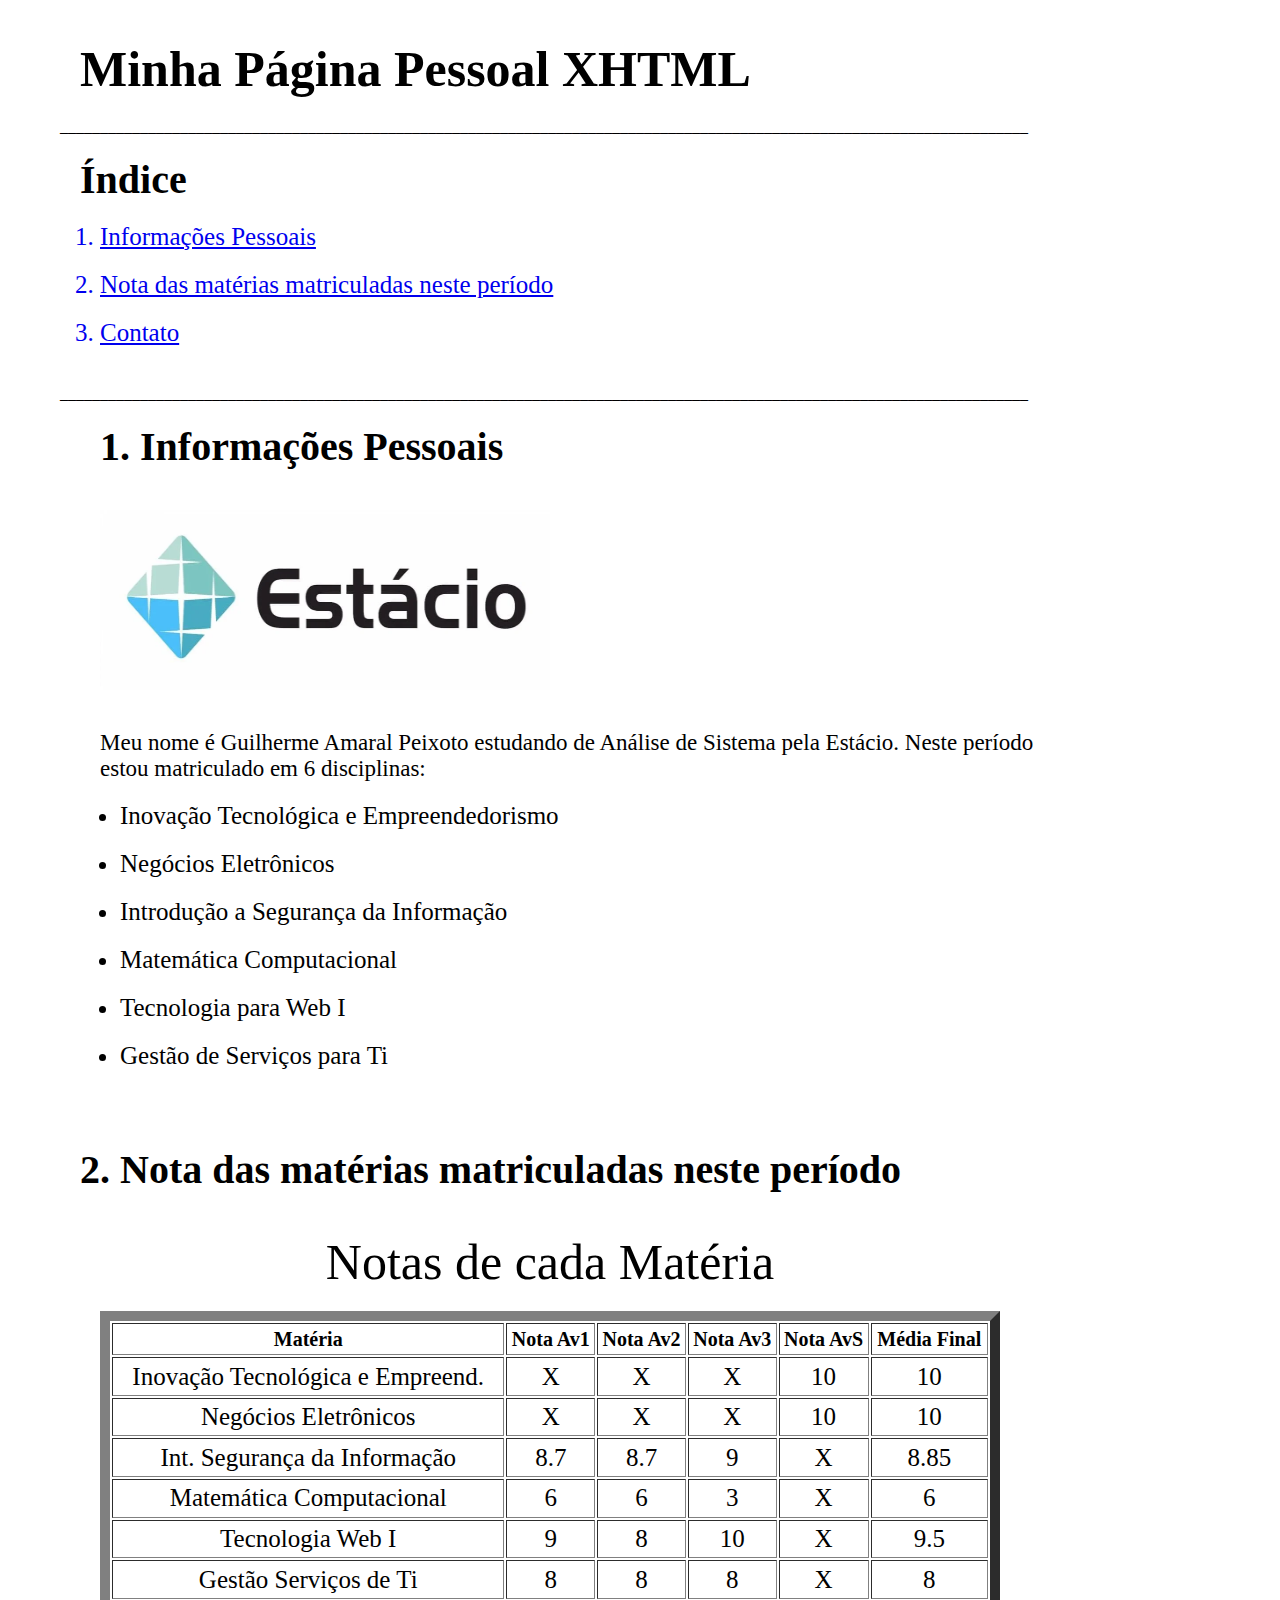
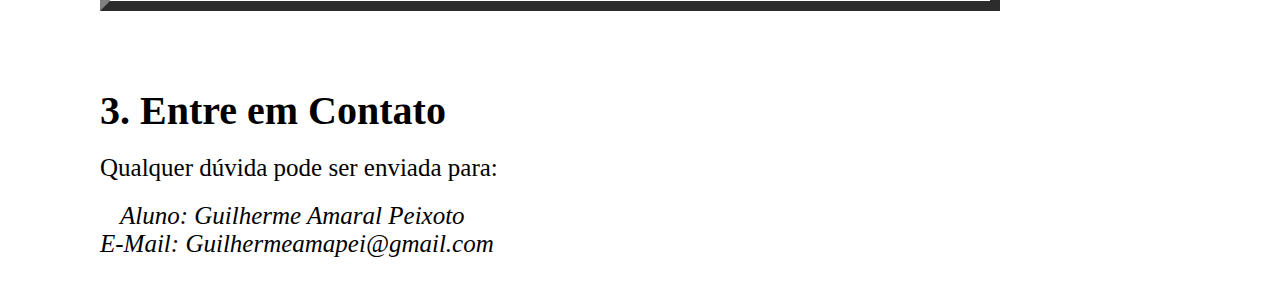
<file: TrabTECWEB/index.html>
<div class="html"><!DOCTYPE html>
<html lang="en">
<head>
    <meta charset="UTF-8">
    <meta name="viewport" content="width=device-width, initial-scale=1.0">
    <link href="baseCSS.css" rel="stylesheet">
    <title>Minha Página Pessoal em XHTML</title>
</head>
<body>
    <h1 style="font-size: 50px;">Minha Página Pessoal XHTML</h1>
    <tr>_________________________________________________________________________________________________________________________</tr>
    
   <h2 style="font-size: 40px;">Índice</h2>
    <ol type = circle style="font-size: 25px;">
       <a href="#campo1"><li>Informações Pessoais</li> </a>
       <a href="#campo2"><li>Nota das matérias matriculadas neste período</li> </a>
       <a href="#campo3"><li>Contato</li> </a>
      
 </ol><br>


    <tr>_________________________________________________________________________________________________________________________</tr>

    <div id="campo1">
    <h2 style="font-size: 40px;">1. Informações Pessoais</h2>
    <img src="estacio.webp" img width="450" height="180">
    <p style="font-size: 23;">Meu nome é Guilherme Amaral Peixoto estudando de Análise de Sistema pela Estácio. Neste período <br>estou matriculado em 6 disciplinas:</p>
    
    <ul type="disc" style="font-size: 25px;">
    <li> Inovação Tecnológica e Empreendedorismo</li>
    <li> Negócios Eletrônicos</li>
    <li> Introdução a Segurança da Informação</li>
    <li> Matemática Computacional</li>
    <li> Tecnologia para Web I</li>
    <li> Gestão de Serviços para Ti</li>
</ul>
<br>
<br>
</div>
<h2 style="font-size: 40px;">2. Nota das matérias matriculadas neste período</h2>
<div id="campo2">
    <table border=10>
    <caption style="font-size: 50px;">Notas de cada Matéria</caption>
    <tr style="font-size: 20px;">
      <th>Matéria</th>
      <th>Nota Av1</th>
      <th>Nota Av2</th>
      <th>Nota Av3</th>
      <th>Nota AvS</th>
      <th>Média Final</th>

    </tr>
    <tr align="center" style="font-size: 25px;">
     <td>Inovação Tecnológica e Empreend.</td>
     <td>X</td>
     <td>X</td>
     <td>X</td>
     <td>10</td>
     <td>10</td>
    </tr>
    <tr align="center" style="font-size: 25px;">
     <td>Negócios Eletrônicos</td>
     <td>X</td>
     <td>X</td>
     <td>X</td>
     <td>10</td>
     <td>10</td>
    </tr>
    <tr align="center" style="font-size: 25px;">
    <td>Int. Segurança da Informação</td>
    <td>8.7</td>
    <td>8.7</td>
    <td>9</td>
    <td>X</td>
    <td>8.85</td>
    </tr>
    <tr align="center" style="font-size: 25px;">
    <td>Matemática Computacional</td>
    <td>6</td>
    <td>6</td>
    <td>3</td>
    <td>X</td>
    <td>6</td>
    </tr>
    <tr align="center" style="font-size: 25px;">
    <td>Tecnologia Web I</td>
    <td>9</td>
    <td>8</td>
    <td>10</td>
    <td>X</td>
    <td>9.5</td>
    </tr>
    <tr align="center" style="font-size: 25px;">
    <td>Gestão Serviços de Ti</td>
    <td>8</td>
    <td>8</td>
    <td>8</td>
    <td>X</td>
    <td>8</td>
    </tr>
    </table>

</div><br><br>

<div id="campo3">
    <h2 style="font-size: 40px;">3. Entre em Contato</h2>
    <p style="font-size: 25px;">Qualquer dúvida pode ser enviada para:</p>
    <p style="font-size: 25px;"><i>Aluno: Guilherme Amaral Peixoto <br> E-Mail: Guilhermeamapei@gmail.com
    </i></p>
</div>



</body>
</html>
</file>
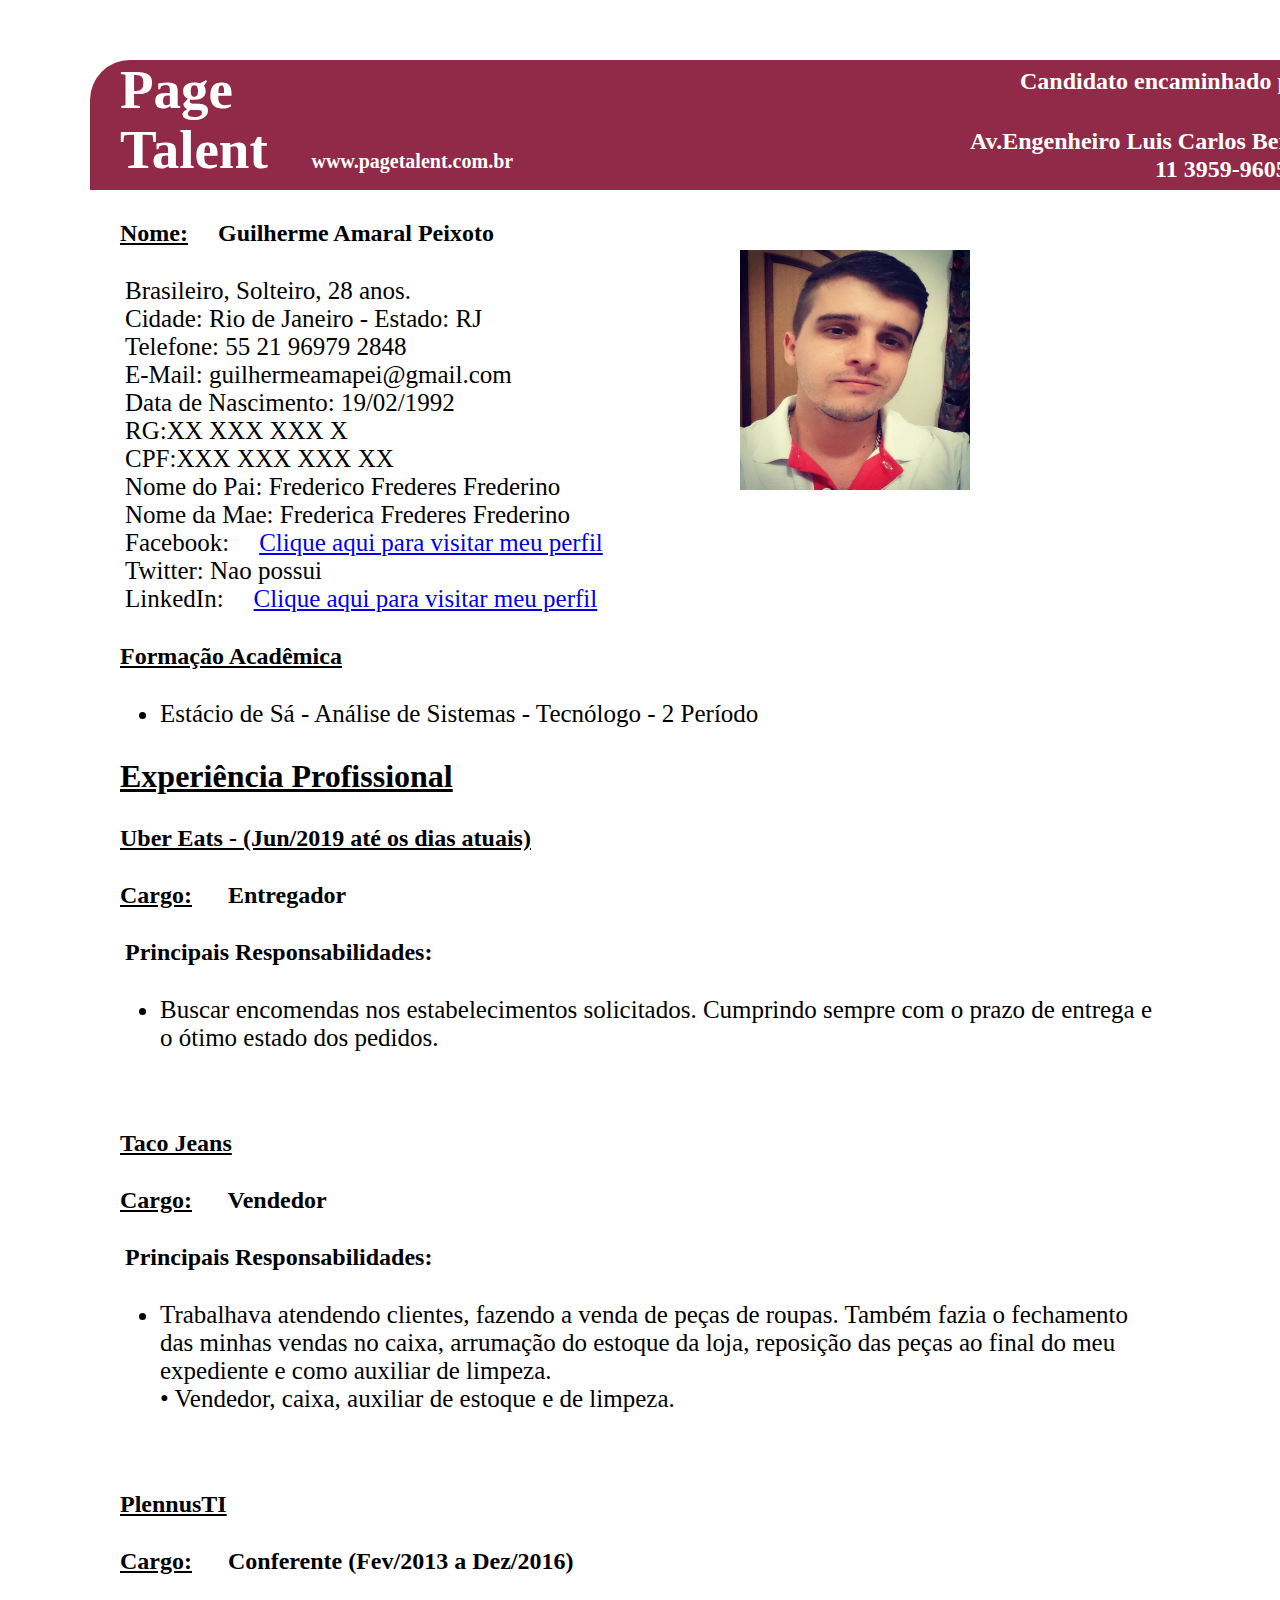
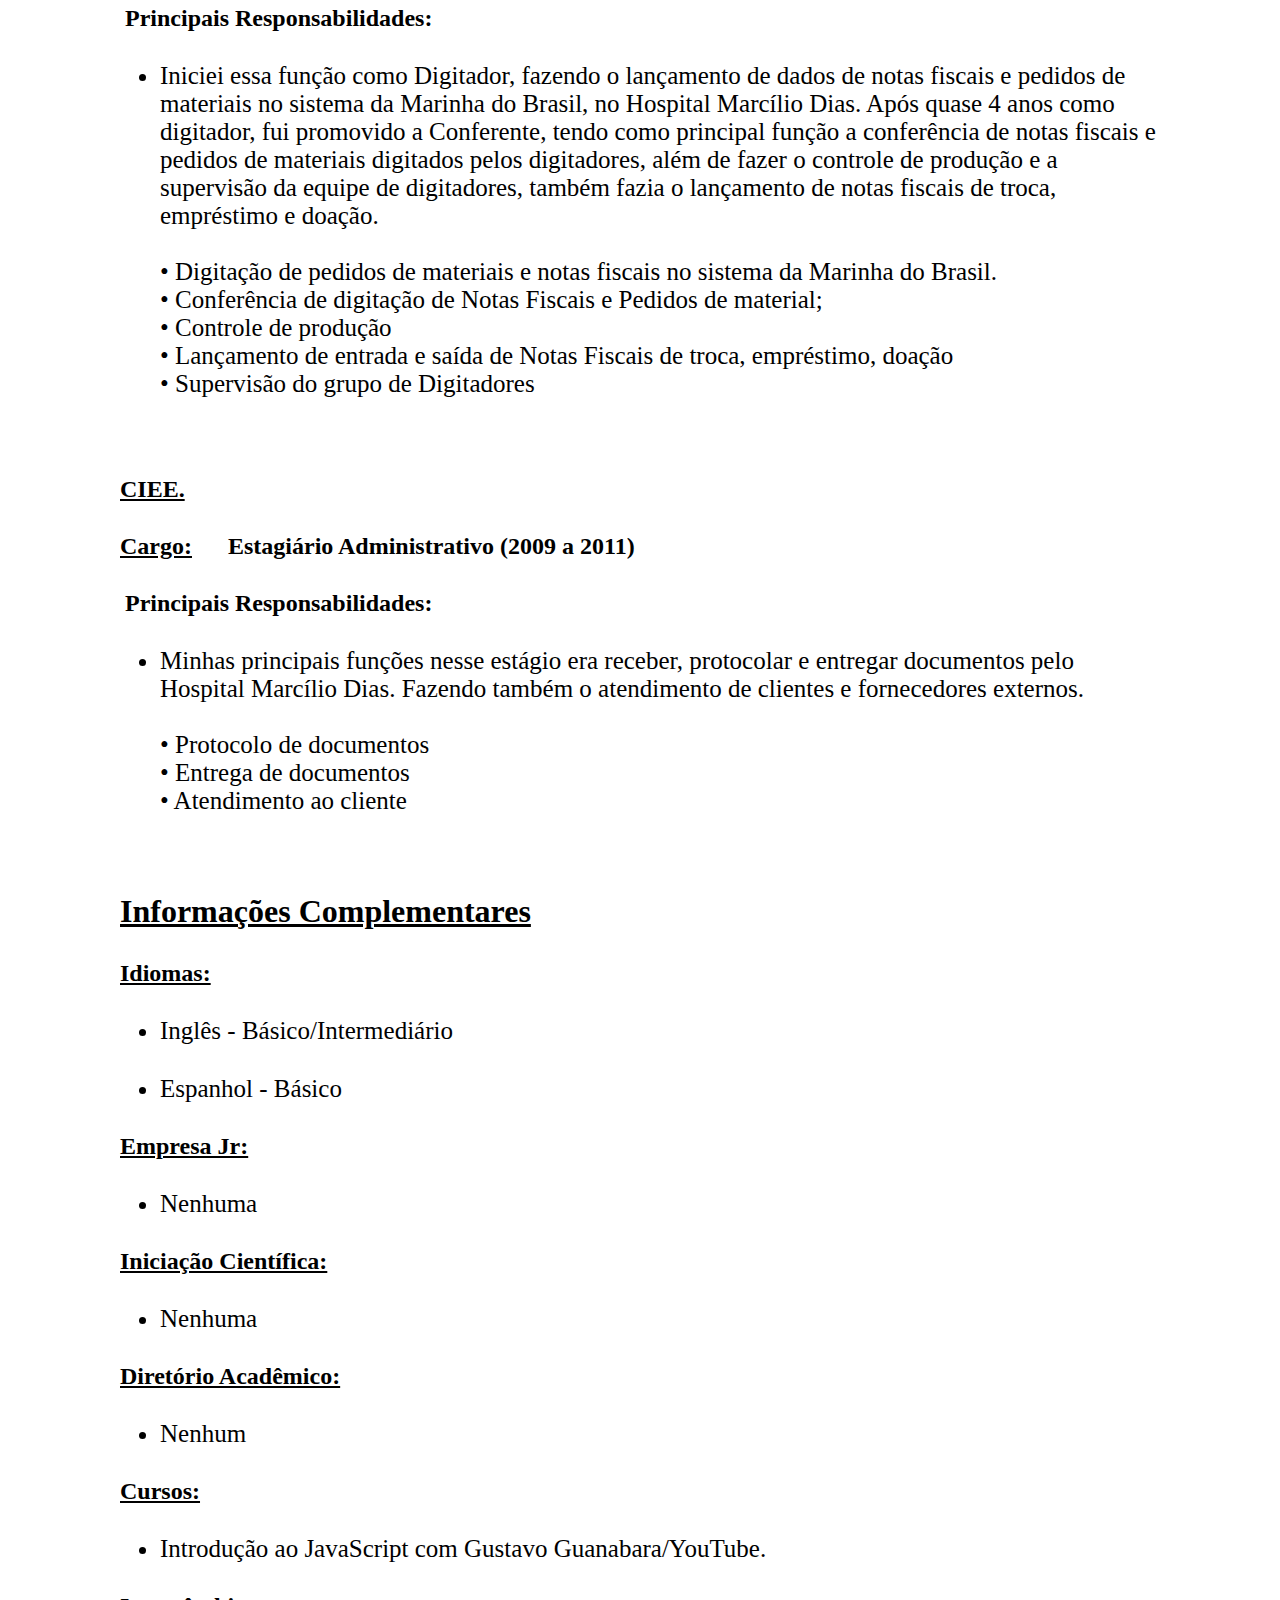
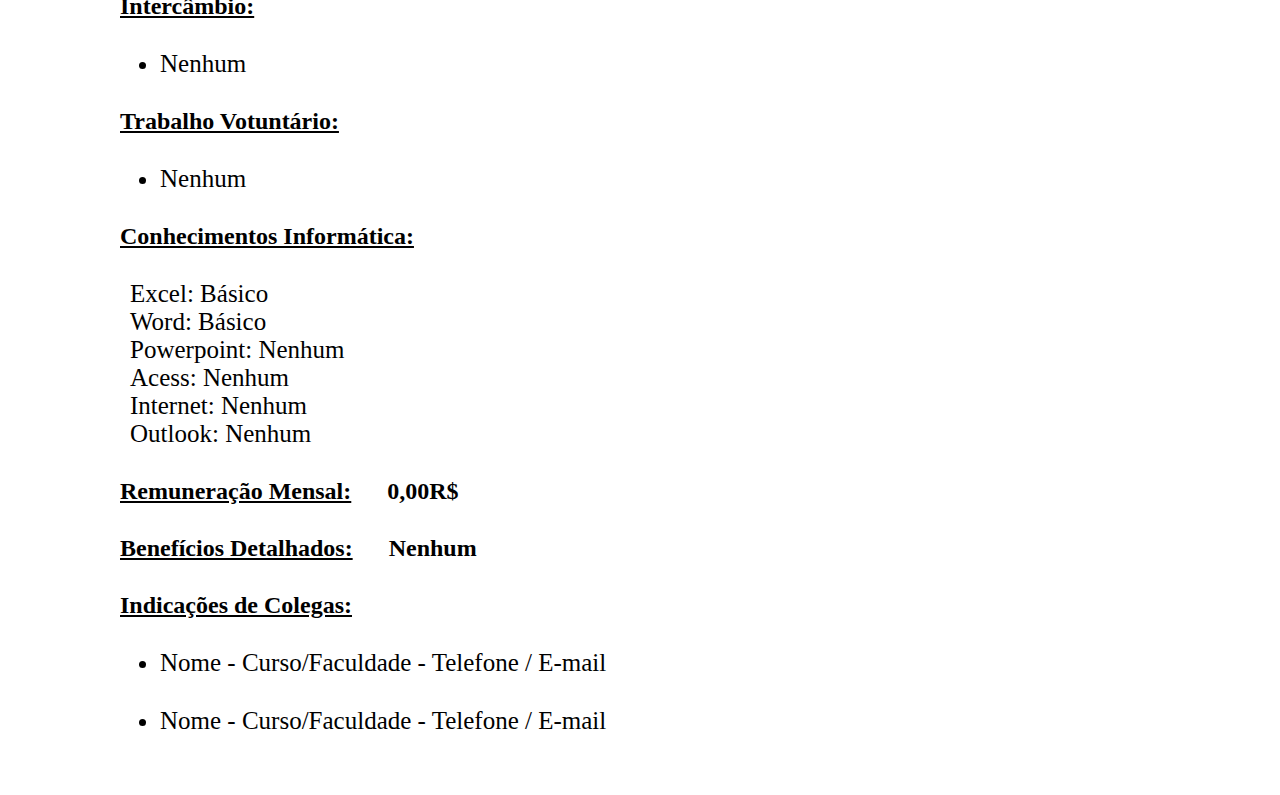
<file: TrabTECWEB2/Index.html>
<!DOCTYPE html>
<html lang="en">
<head>
    <meta charset="UTF-8">
    <meta name="viewport" content="width=device-width, initial-scale=1.0">
    <link href="baseCSS.css" rel="stylesheet">
    <title>Meu curriculo</title>
</head>

<header style="background-color: rgb(145, 41, 72); width: 1550px; height: 130px;">
    <h1 style="color: white; font-size: 55px; margin: 30px;">Page <br> Talent  <span>www.pagetalent.com.br</span>
    </h1>
    <div id="cab">
        <h2 style="color: rgb(255, 255, 255); margin-left: 900px; margin-top: -170px;">Candidato encaminhado pela Page Talent <br>
    </h2>

    <h2 style="color: rgb(255, 255, 255); margin-left: 850px; margin-top: -30px;"> Av.Engenheiro Luis Carlos Berrini, 716, 1 andar
    </h2>
        <h2 style="color: rgb(255, 255, 255); margin-left: 1035px; margin-top: -62px;"> 11 3959-9605
    </h2>
    </div>
  
</header>
<body>
    <img src="Guilherme.jpg" alt="Gui Foto" width="230" height="240" style="float: right;">
<h2><u>Nome:</u>Guilherme Amaral Peixoto</h2>
        <p style="font-size: 25px; margin-left: 65px;">
        Brasileiro, Solteiro, 28 anos.<br>
         Cidade: Rio de Janeiro - Estado: RJ <br>
         Telefone: 55 21 96979 2848<br>
         E-Mail: guilhermeamapei@gmail.com<br>
         Data de Nascimento: 19/02/1992<br>
         RG:XX XXX XXX X<br>
         CPF:XXX XXX XXX XX<br>
         Nome do Pai: Frederico Frederes Frederino<br>
         Nome da Mae: Frederica Frederes Frederino<br>
         Facebook:<a href="https://www.facebook.com/GuilhermeAmaralPeixoto?ref=bookmarks">Clique aqui para visitar meu perfil</a><br>
         Twitter: Nao possui<br>
         LinkedIn:<a href="https://www.linkedin.com/in/guilherme-amaral-7298ba193/">Clique aqui para visitar meu perfil</a><br>
        </p>
    <h2><u>Formação Acadêmica</u></h2>
        <ul type="disc" style="font-size: 25px;">
        <li> Estácio de Sá - Análise de Sistemas - Tecnólogo - 2 Período</li>
        </ul>
    <h1><u>Experiência Profissional</u></h1>

        <h2><u>Uber Eats - (Jun/2019 até os dias atuais)</u></h2>
            <h2><u>Cargo:</u> Entregador</h2>
            <h2 style="margin-left: 65px;">Principais Responsabilidades:</h2>
            <ul type="disc" style="font-size: 25px;">
            <li>Buscar encomendas nos estabelecimentos solicitados. Cumprindo sempre com o prazo de entrega e o ótimo estado dos pedidos. </li>
        </ul><br>

        <h2><u>Taco Jeans</u></h2>
        <h2><u>Cargo:</u> Vendedor</h2>
        <h2 style="margin-left: 65px;">Principais Responsabilidades:</h2>
        <ul type="disc" style="font-size: 25px;">
        <li> Trabalhava atendendo clientes, fazendo a venda de peças de roupas. Também fazia o fechamento das minhas vendas no caixa, arrumação do estoque da loja, reposição das peças ao final do meu expediente e como auxiliar de limpeza.
         <br>   • Vendedor, caixa, auxiliar de estoque e de limpeza.
            </li>
        </ul><br>

        <h2><u>PlennusTI</u></h2>
        <h2><u>Cargo:</u> Conferente (Fev/2013 a Dez/2016)</h2>
        <h2 style="margin-left: 65px;">Principais Responsabilidades:</h2>
        <ul type="disc" style="font-size: 25px;">
        <li> Iniciei essa função como Digitador, fazendo o lançamento de dados de notas fiscais e pedidos de materiais no sistema da Marinha do Brasil, no Hospital Marcílio Dias. Após quase 4 anos como digitador, fui promovido a Conferente, tendo como principal função a conferência de notas fiscais e pedidos de materiais digitados pelos digitadores, além de fazer o controle de produção e a supervisão da equipe de digitadores, também fazia o lançamento de notas fiscais de troca, empréstimo e doação.
<br>
<br>        •    Digitação de pedidos de materiais e notas fiscais no sistema da Marinha do Brasil.
<br>        •	Conferência de digitação de Notas Fiscais e Pedidos de material;
<br>        •	Controle de produção
<br>        •	Lançamento de entrada e saída de Notas Fiscais de troca, empréstimo, doação
<br>        •    Supervisão do grupo de Digitadores
      </li>
        </ul><br>

        <h2><u>CIEE.</u></h2>
        <h2><u>Cargo:</u> Estagiário Administrativo (2009 a 2011)</h2>
        <h2 style="margin-left: 65px;">Principais Responsabilidades:</h2>
        <ul type="disc" style="font-size: 25px;">
        <li>Minhas principais funções nesse estágio era receber, protocolar e entregar documentos pelo Hospital Marcílio Dias. Fazendo também o atendimento de clientes e fornecedores externos.
<br>
<br>         •	Protocolo de documentos
<br>         •	Entrega de documentos
<br>         •	Atendimento ao cliente
            </li>
        </ul><br>
        
    <h1><u>Informações Complementares</u></h1>
        <h2><u>Idiomas:</u></h2>
            <ul type="disc" style="font-size: 25px;">
            <li>Inglês - Básico/Intermediário </li>
            <li>Espanhol - Básico</li></ul>
        <h2><u>Empresa Jr:</u></h2>
            <ul type="disc" style="font-size: 25px;">
            <li>Nenhuma</li></ul>
        <h2><u>Iniciação Científica:</u></h2>
            <ul type="disc" style="font-size: 25px;">
            <li>Nenhuma</li></ul>
        <h2><u>Diretório Acadêmico:</u></h2>
            <ul type="disc" style="font-size: 25px;">
            <li>Nenhum</li></ul>
        <h2><u>Cursos:</u></h2>
            <ul type="disc" style="font-size: 25px;">
            <li>Introdução ao JavaScript com Gustavo Guanabara/YouTube.</li></ul>
        <h2><u>Intercâmbio:</u></h2>
            <ul type="disc" style="font-size: 25px;">
            <li>Nenhum</li></ul>
        <h2><u>Trabalho Votuntário:</u></h2>
            <ul type="disc" style="font-size: 25px;">
            <li>Nenhum</li></ul>

        <h2><u>Conhecimentos Informática:</u></h2>
        <ol type="disc" style="font-size: 25px;">
        Excel: Básico<br>
        Word: Básico<br>
        Powerpoint: Nenhum<br>
        Acess: Nenhum<br>
        Internet: Nenhum<br>
        Outlook: Nenhum<br>
        </ol>

        <h2><u>Remuneração Mensal:</u> 0,00R$</h2>
        <h2><u>Benefícios Detalhados:</u> Nenhum</h2>
        <h2><u>Indicações de Colegas:</u> </h2>
        <ul type="disc" style="font-size: 25px;">
            <li>Nome - Curso/Faculdade - Telefone / E-mail</li>
            <li>Nome - Curso/Faculdade - Telefone / E-mail</li>
        </ul>


       


</body>
</html>
</file>
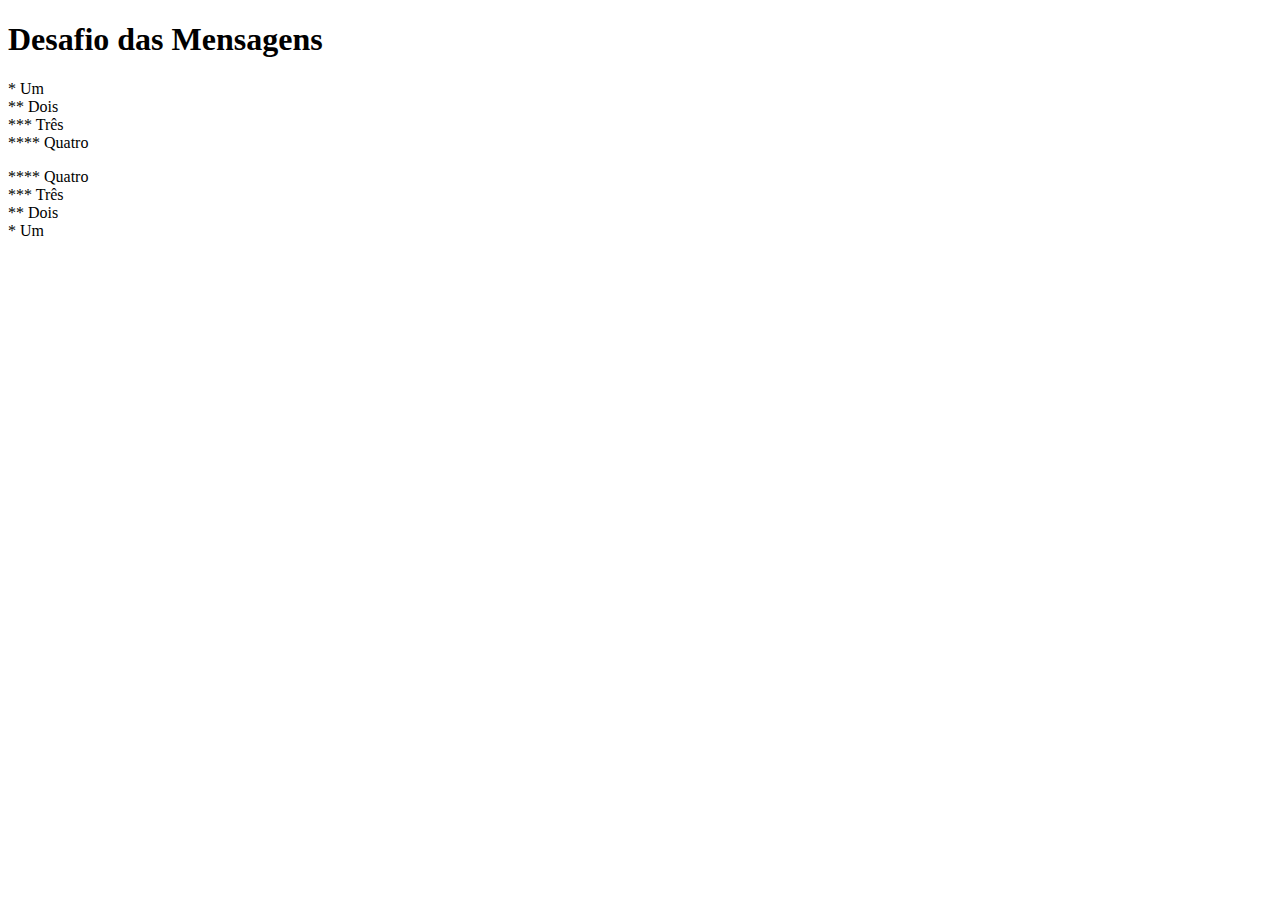
<file: Desafios/D001_ParagrafoQuebraLinha/index.html>
<!DOCTYPE html>
<html lang="en">
<head>
    <meta charset="UTF-8">
    <meta http-equiv="X-UA-Compatible" content="IE=edge">
    <meta name="viewport" content="width=device-width, initial-scale=1.0">
    <title>Mensagens</title>
</head>
<body>
    
    <h1>Desafio das Mensagens</h1>
    <p>
    * Um <br>
    ** Dois <br>
    *** Três <br>
    **** Quatro
</p>
 
    <p>**** Quatro <br>
        *** Três <br>
        ** Dois <br>
        * Um
    </p>

</body>
</html>
</file>
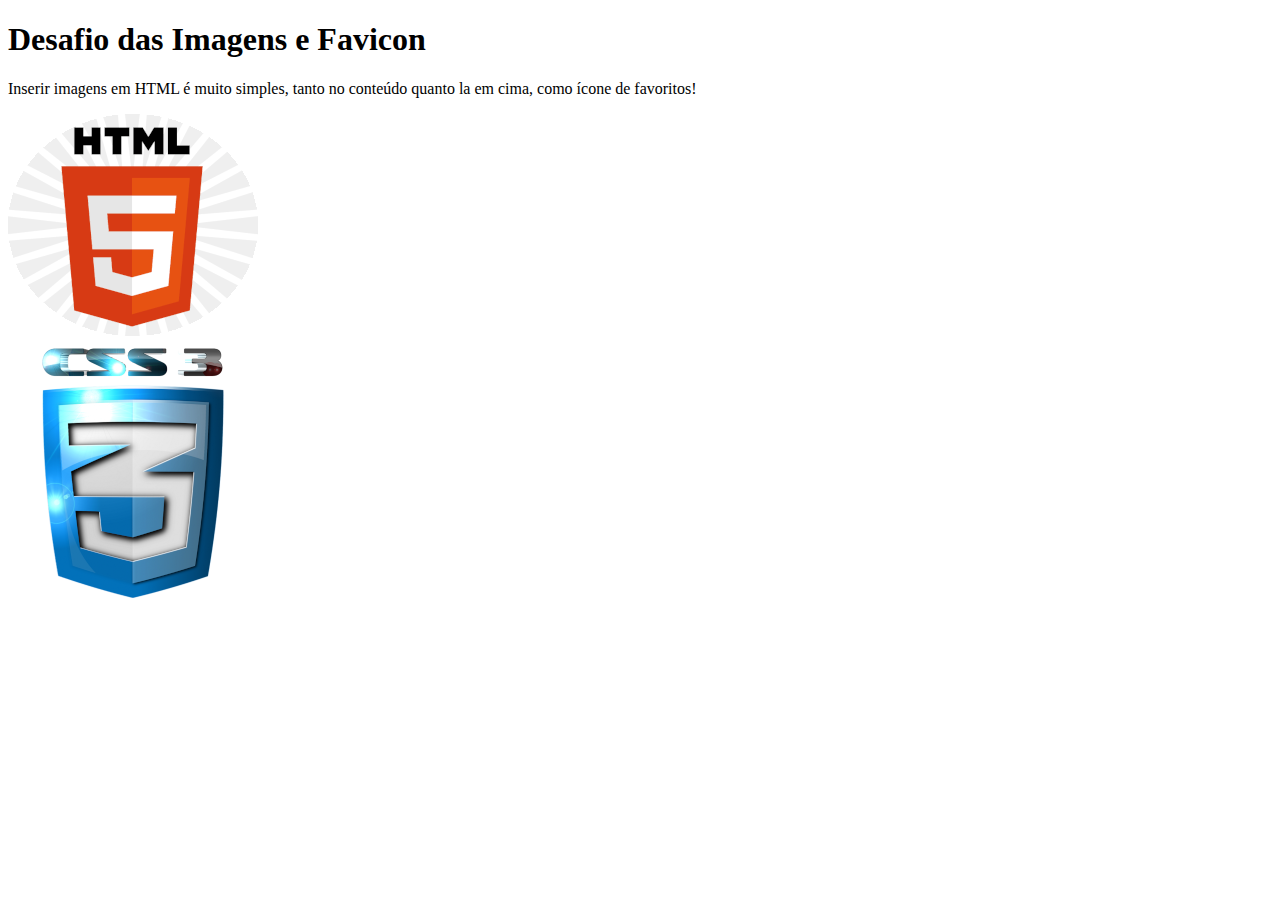
<file: Desafios/D002_ImagensFavicons/index.html>
<!DOCTYPE html>
<html lang="PT-BR">
<head>
    <meta charset="UTF-8">
    <meta http-equiv="X-UA-Compatible" content="IE=edge">
    <meta name="viewport" content="width=device-width, initial-scale=1.0">
    <link rel="shortcut icon" href="favicon.ico" type="image/x-icon">
    <title>ImagensComFavicon</title>
    <h1>Desafio das Imagens e Favicon</h1>
    <p>Inserir imagens em HTML é muito simples, tanto no conteúdo quanto la em cima, como ícone de favoritos!</p>
    <img src="logohtml-250.png" alt="Logo HTML5">
    <br>
    <img src="imagens/logocss-250.png" alt="Logo CSS3">
</head>
<body>
    
</body>
</html>
</file>
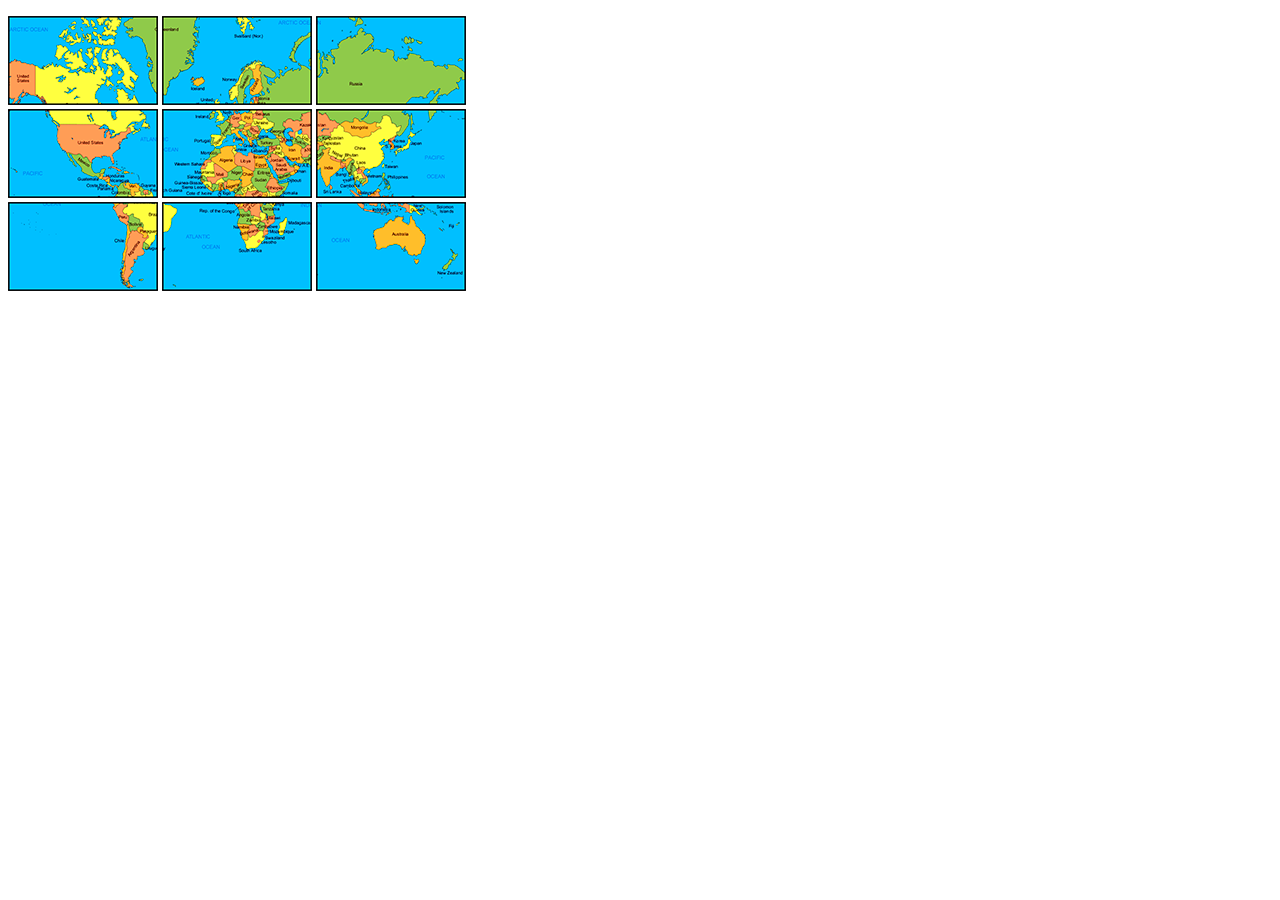
<file: Desafios/D003_MapaMundiFragmentado/index.html>
<!DOCTYPE html>
<html lang="pt-br">
<head>
    <meta charset="UTF-8">
    <meta http-equiv="X-UA-Compatible" content="IE=edge">
    <meta name="viewport" content="width=device-width, initial-scale=1.0">
    <title>Mapa Mundi</title>
</head>
<body>
    <p> <img src="1.png" alt="mapa 1"> <img src="2.png" alt="mapa 2"> <img src="3.png" alt="mapa 3"> <br>
    <img src="4.png" alt="mapa 4"> <img src="5.png" alt="mapa 5"> <img src="6.png" alt="mapa 6"> <br>
    <img src="7.png" alt="mapa 7"> <img src="8.png" alt="mapa 8"> <img src="9.png" alt="mapa 9"></p>
</body>
</html>
</file>
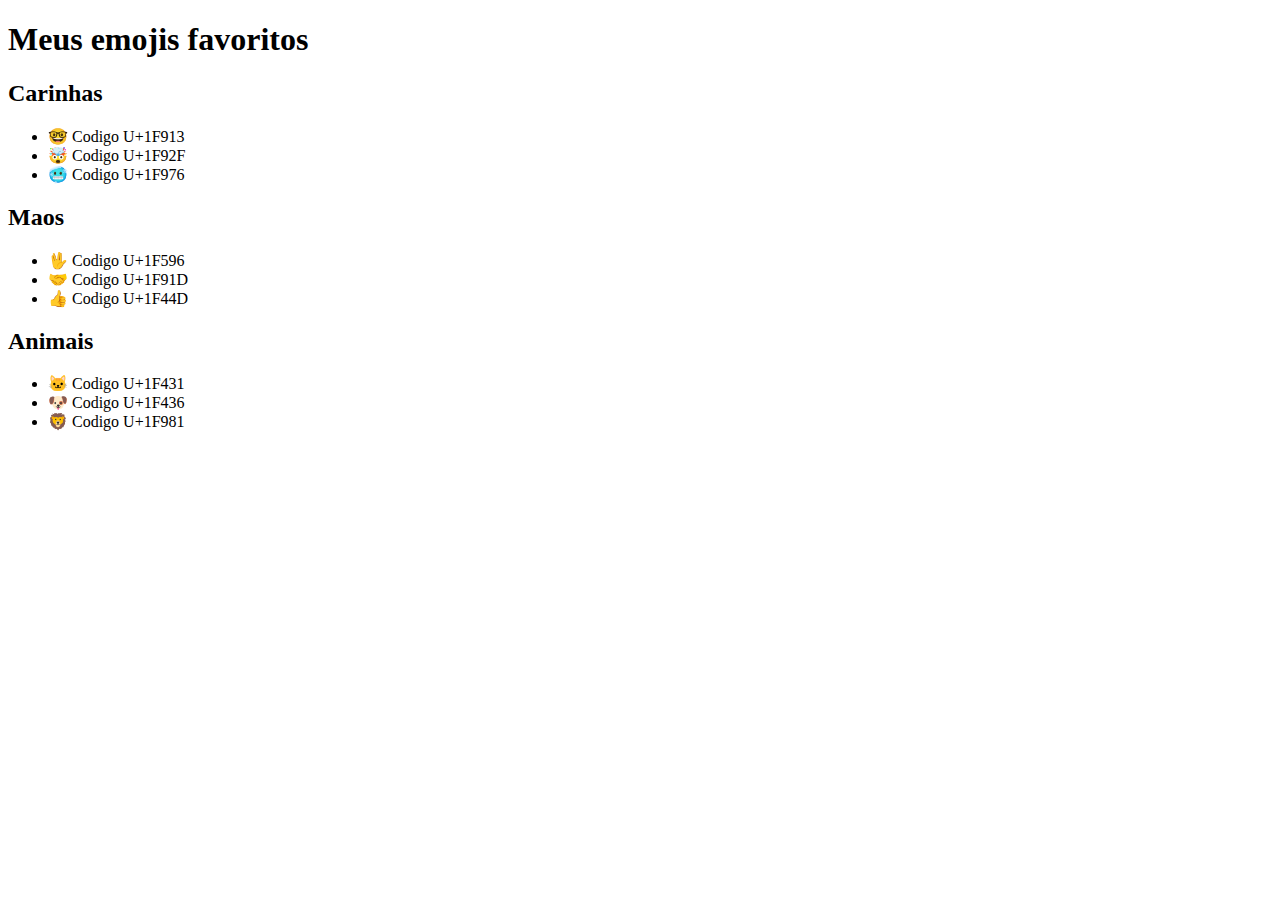
<file: Desafios/D004_ListasEmoji/index.html>
<!DOCTYPE html>
<html lang="pt-br">
<head>
    <meta charset="UTF-8">
    <meta http-equiv="X-UA-Compatible" content="IE=edge">
    <meta name="viewport" content="width=device-width, initial-scale=1.0">
    <title>Listas de Emojis Favoritos</title>
</head>
<body>
    <h1>Meus emojis favoritos</h1>

    <h2>Carinhas</h2>
    <ul>
        <li>&#x1F913 Codigo U+1F913</li>
        <li>&#x1F92F Codigo U+1F92F</li>
        <li>&#x1F976 Codigo U+1F976</li>
    </ul>
    
    <h2>Maos</h2>
    <ul>
        <li>&#x1F596 Codigo U+1F596</li>
        <li>&#x1F91D Codigo U+1F91D</li>
        <li>&#x1F44D Codigo U+1F44D</li>
    </ul>

    <h2>Animais</h2>
    <ul>
        <li>&#x1F431 Codigo U+1F431</li>
        <li>&#x1F436 Codigo U+1F436</li>
        <li>&#x1F981 Codigo U+1F981</li>
    </ul>
</body>
</html>
</file>
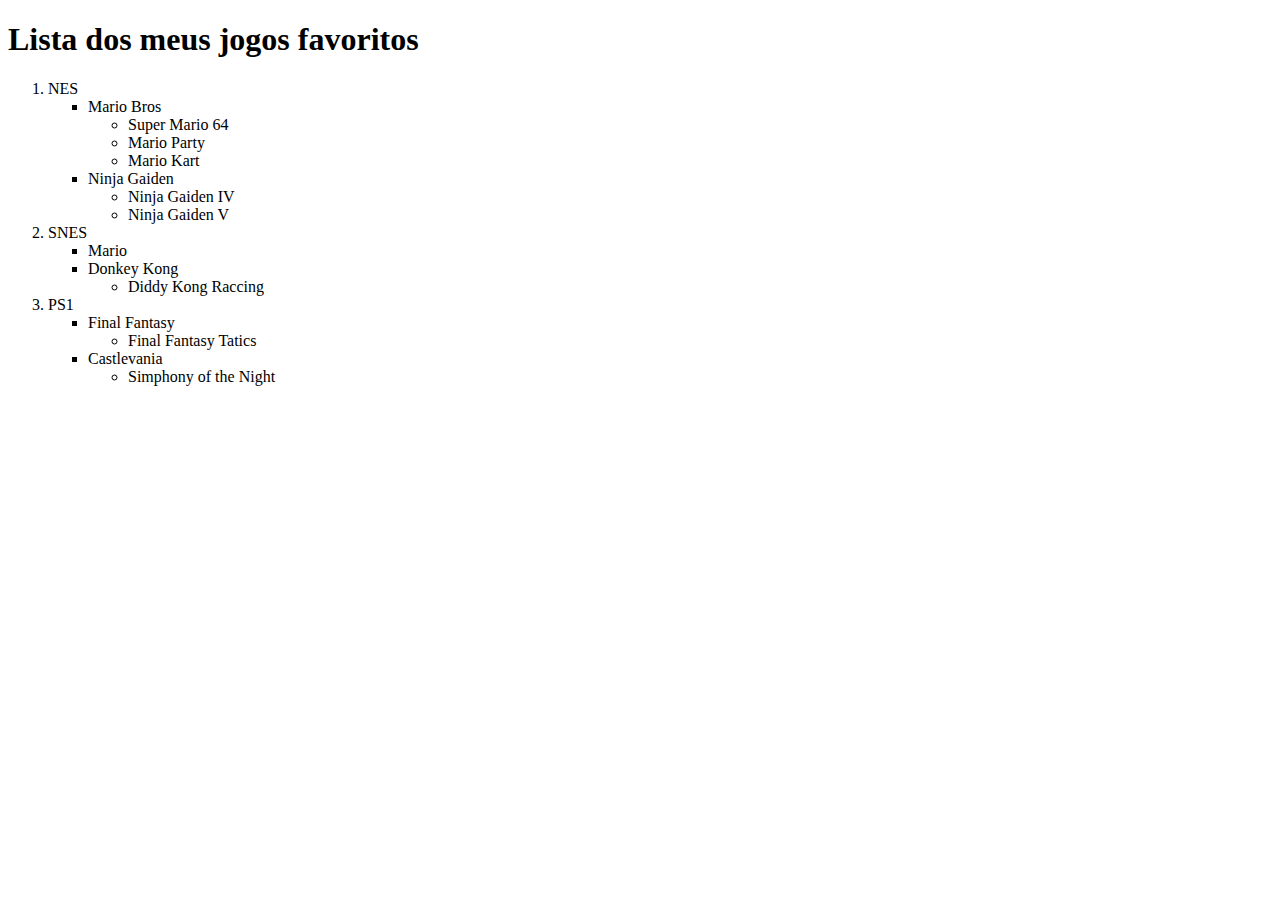
<file: Desafios/D004b_ListaGamesFavoritos/index.html>
<!DOCTYPE html>
<html lang="pt-br">
<head>
    <meta charset="UTF-8">
    <meta http-equiv="X-UA-Compatible" content="IE=edge">
    <meta name="viewport" content="width=device-width, initial-scale=1.0">
    <title>Lista de jogos favoritos</title>
</head>
<body>
    <h1>Lista dos meus jogos favoritos</h1>
    
    <ol>
        <li>NES</li>
        <ul type="square">
            <li>Mario Bros</li>
            <ul type="circle">
                <li>Super Mario 64</li>
                <li>Mario Party</li>
                <li>Mario Kart</li>
            </ul>
            <li>Ninja Gaiden</li>
            <ul type ="circle">
                <li>Ninja Gaiden IV</li>
                <li>Ninja Gaiden V</li>
            </ul>
        </ul>

        <li>SNES</li>
        <ul type="square">
            <li>Mario</li>
            <li>Donkey Kong</li>
            <ul type="circle">
                <li>Diddy Kong Raccing</li>
            </ul>
        </ul>

        <li>PS1</li>
        <ul type="square">
            <li>Final Fantasy</li>
            <ul type="circle">
                <li>Final Fantasy Tatics</li>
            </ul>
            <li>Castlevania</li>
            <ul type="circle">
                <li>Simphony of the Night</li>
            </ul>
        </ul>
    </ol>

</body>
</html>
</file>
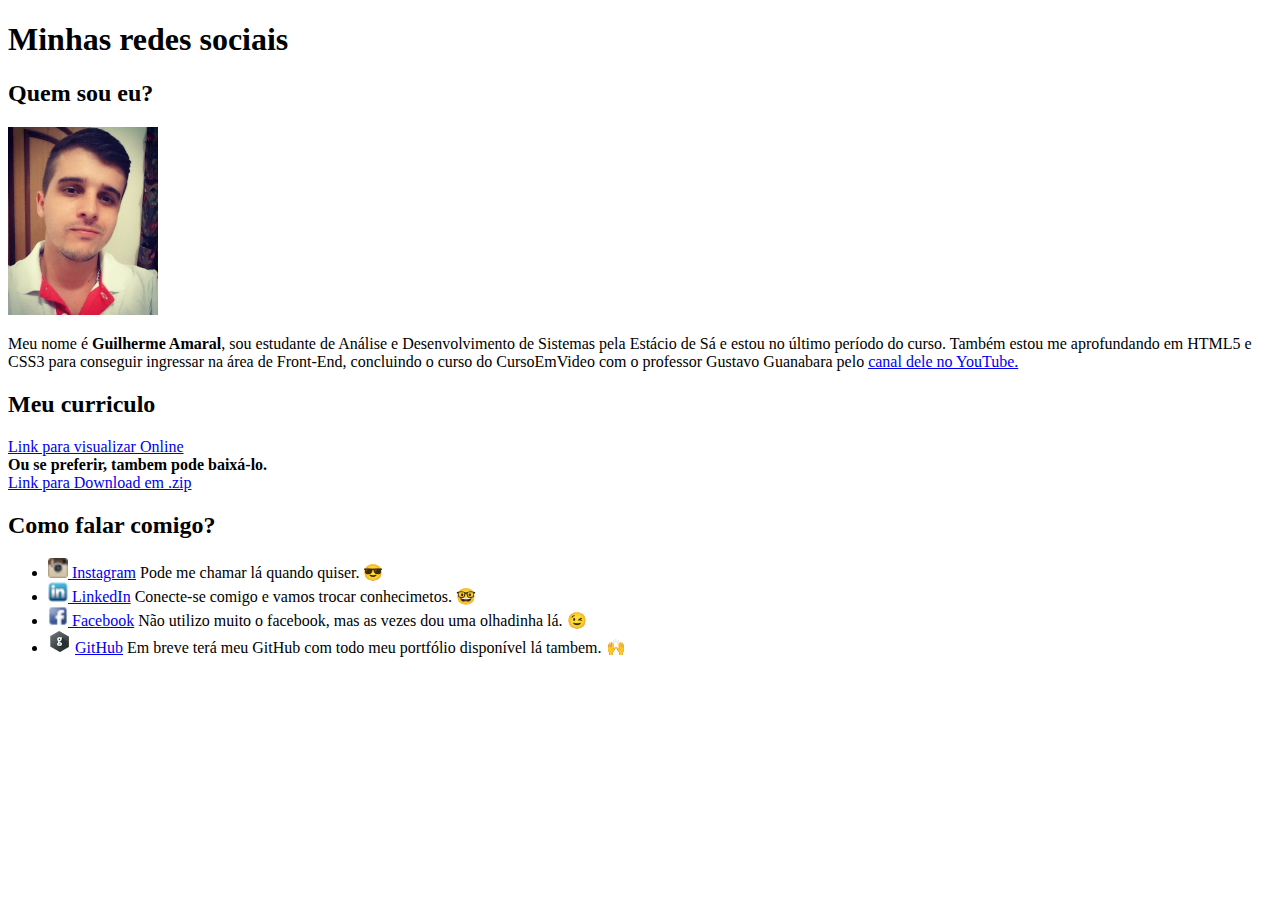
<file: Desafios/D005_PerfilSocial/index.html>
<!DOCTYPE html>
<html lang="pt-br">
<head>
    <meta charset="UTF-8">
    <meta http-equiv="X-UA-Compatible" content="IE=edge">
    <meta name="viewport" content="width=device-width, initial-scale=1.0">
    <title>Social</title>
    <link rel="shortcut icon" href="CadernoIcon.ico" type="image/x-icon">
</head>
<body>
    <h1>Minhas redes sociais</h1>
    <h2>Quem sou eu?</h2>
    <p><img src="Gui.png" alt="Foto perfil"></p>
    <p>Meu nome é <strong>Guilherme Amaral</strong>, sou estudante de Análise e Desenvolvimento de Sistemas pela Estácio de Sá e estou no último período do curso. Também estou me aprofundando em HTML5 e CSS3 para conseguir ingressar na área de Front-End, concluindo o curso do CursoEmVideo com o professor Gustavo Guanabara pelo <a href="https://www.youtube.com/c/CursoemV%C3%ADdeo" target="_blank" rel="external">canal dele no YouTube.</a></p>

    <h2>Meu curriculo</h2>
    <a href="Guilherme_Curriculo_Atualizado.pdf" type="application/pdf">Link para visualizar Online</a> <br>
    <strong>Ou se preferir, tambem pode baixá-lo.</strong> <br>
    <a href="Guilherme_Curriculo_Atualizado.zip" type="application/zip">Link para Download em .zip</a>

    <h2>Como falar comigo?</h2>
    <ul>
        <li><img src="InstagramIcon.ico" alt="Instagram Logo"><a href="https://www.instagram.com/porrafefito/" target="_blank" rel="external">   Instagram</a> Pode me chamar lá quando quiser. &#x1F60E</li>

        <li><img src="LinkedinIcon.ico" alt="Linkedin Logo"><a href="https://www.linkedin.com/in/guilhermeamaralpeixoto/" target="_blank" rel="external">   LinkedIn</a> Conecte-se comigo e vamos trocar conhecimetos. &#x1F913</li>

        <li> <img src="FacebookIcon.ico" alt="Facebook Logo"><a href="https://www.facebook.com/GuilhermeAmaralPeixoto" target="_blank" rel="external">   Facebook</a> Não utilizo muito o facebook, mas as vezes dou uma olhadinha lá. &#x1F609</li>

        <li><img src="github.ico" alt="GitHub Logo"> <a href="https://github.com/" target="_blank" rel="external"> GitHub</a> Em breve terá meu GitHub com todo meu portfólio disponível lá tambem. &#128588</li>
    </ul>
</body>
</html>
</file>
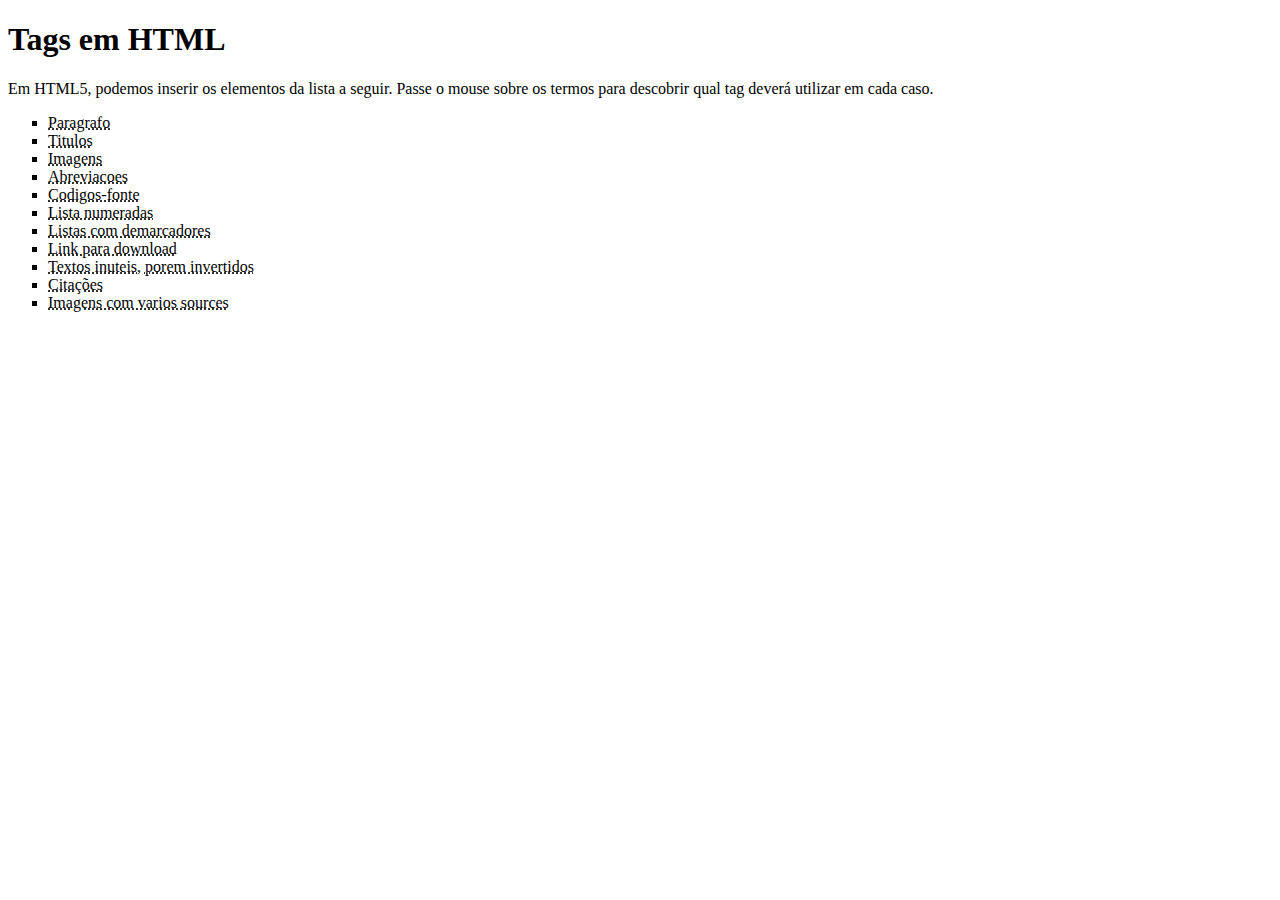
<file: Desafios/D006_DesafioDasTags/index.html>
<!DOCTYPE html>
<html lang="pt-br">
<head>
    <meta charset="UTF-8">
    <meta http-equiv="X-UA-Compatible" content="IE=edge">
    <meta name="viewport" content="width=device-width, initial-scale=1.0">
    <title>Tags HTML</title>
</head>
<body>
    
    <h1>Tags em HTML</h1>
    <p>Em HTML5, podemos inserir os elementos da lista a seguir. Passe o mouse sobre os termos para descobrir qual tag deverá utilizar em cada caso.</p>

    <ul type="square">
        <li><abbr title="Use a tag <p>">Paragrafo</abbr></li>
        <li><abbr title="Use a tag <h1> até <h6>">Titulos</abbr></li>
        <li><abbr title="Use a tag <img>">Imagens</abbr></li>
        <li><abbr title="Use a tag <abbr>">Abreviacoes</abbr></li>
        <li><abbr title="Use a tag <code>">Codigos-fonte</abbr></li>
        <li><abbr title="Use a tag <ol>">Lista numeradas</abbr></li>
        <li><abbr title="Use a tag <ul>">Listas com demarcadores</abbr></li>
        <li><abbr title="Use a tag <a>">Link para download</abbr></li>
        <li><abbr title="Use a tag <bdo dir=''rtl''>">Textos inuteis, porem invertidos</abbr></li>
        <li><abbr title="Use a tag <blockquote cite='link da citação'">Citações</abbr></li>
        <li><abbr title="Use a tag <picture>">Imagens com varios sources</abbr></li>
    </ul>

</body>
</html>
</file>
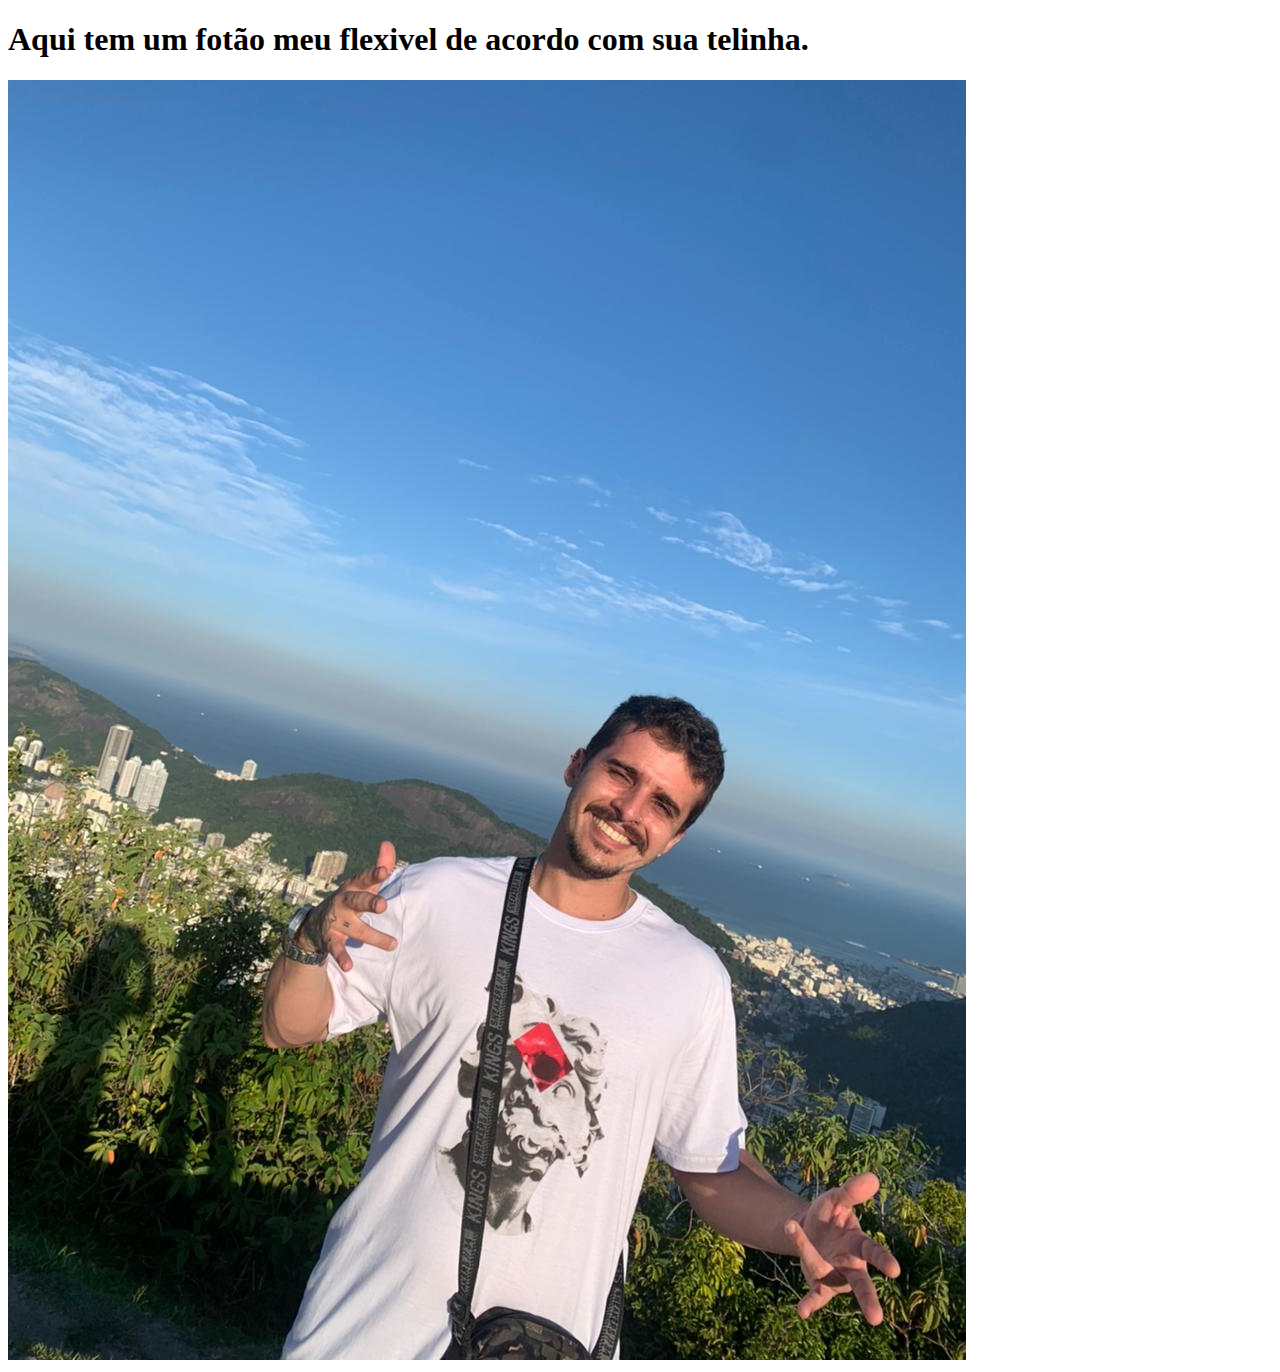
<file: Desafios/D007_ImagemFlexivel/index.html>
<!DOCTYPE html>
<html lang="pt-br">
<head>
    <meta charset="UTF-8">
    <meta http-equiv="X-UA-Compatible" content="IE=edge">
    <meta name="viewport" content="width=device-width, initial-scale=1.0">
    <title>Imagem Flexivel</title>
</head>
<body>
    <h1>Aqui tem um fotão meu flexivel de acordo com sua telinha.</h1>

    <picture>
        <source media="(max-width: 700px)" srcset="imagens/imagem-p.jpeg" type="image/jpeg">
        <source media="(max-width: 1008px)" srcset="imagens/imagem-m.jpeg" type="image/jpeg">
        <img src="Imagens/Imagem-g.jpeg" alt="Imagem Flexivel">
    </picture>
</body>
</html>
</file>
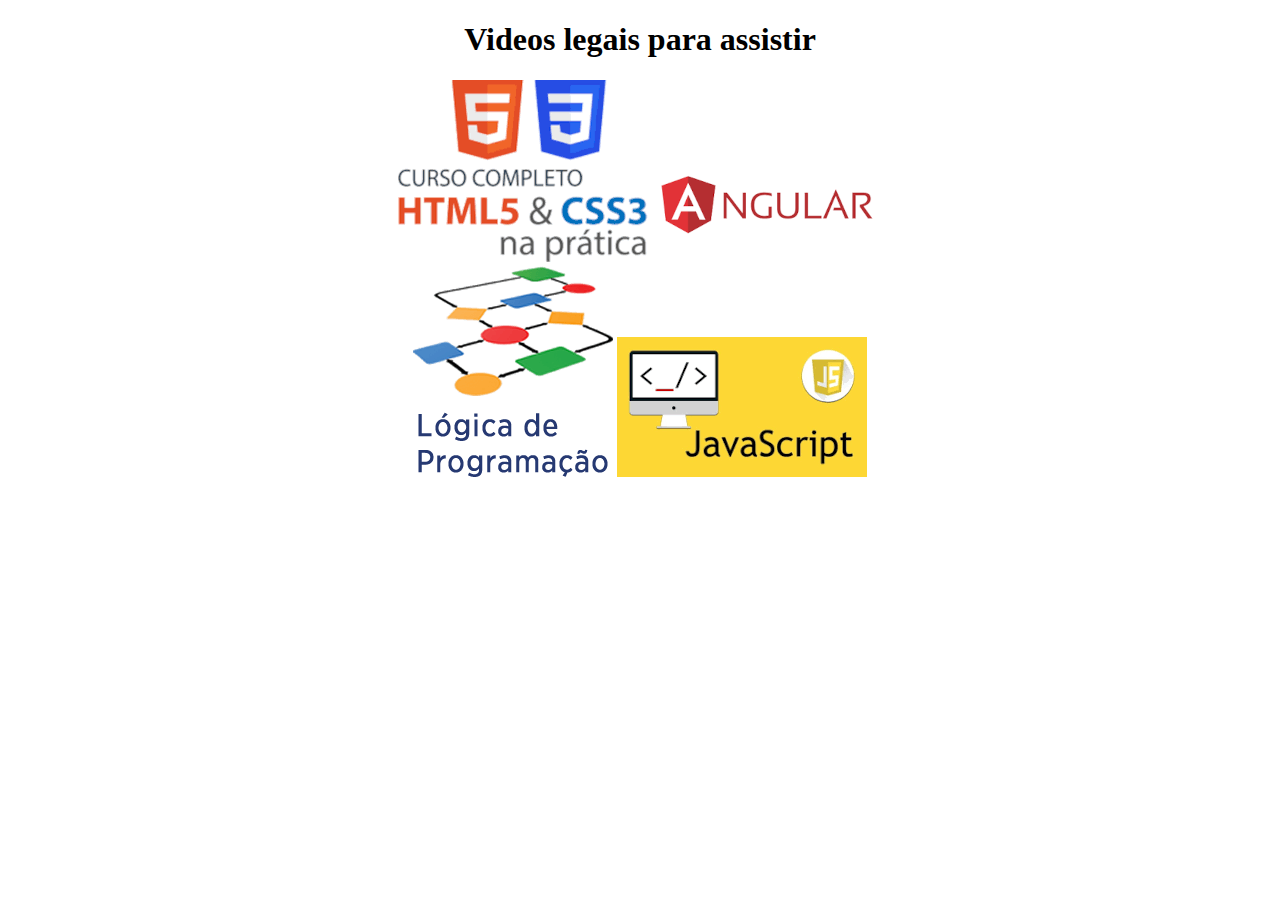
<file: Desafios/D009_VideosFavoritos/index.html>
<!DOCTYPE html>
<html lang="pt-br">
<head>
    <meta charset="UTF-8">
    <meta http-equiv="X-UA-Compatible" content="IE=edge">
    <meta name="viewport" content="width=device-width, initial-scale=1.0">
    <title>Meus Videos</title>
</head>
<body>
    
    <div style="text-align: center;">
        <h1>Videos legais para assistir</h1>
        <a href="htmlcss.html" target="_self" rel="next"><img src="imagens/HTMLCSS.png" alt="HTML5 e CSS3"></a>
        <a href="angular.html" target="_self" rel="next"><img src="imagens/angular.png" alt="Angular"></a>
        <br>
        <a href="prog.html" target="_self" rel="next"><img src="imagens/prog.png" alt="Logica de Programação"></a>
        <a href="JS.html" target="_self" rel="next"><img src="imagens/javascript.png" alt=""></a>
    </div>

</body>
</html>
</file>
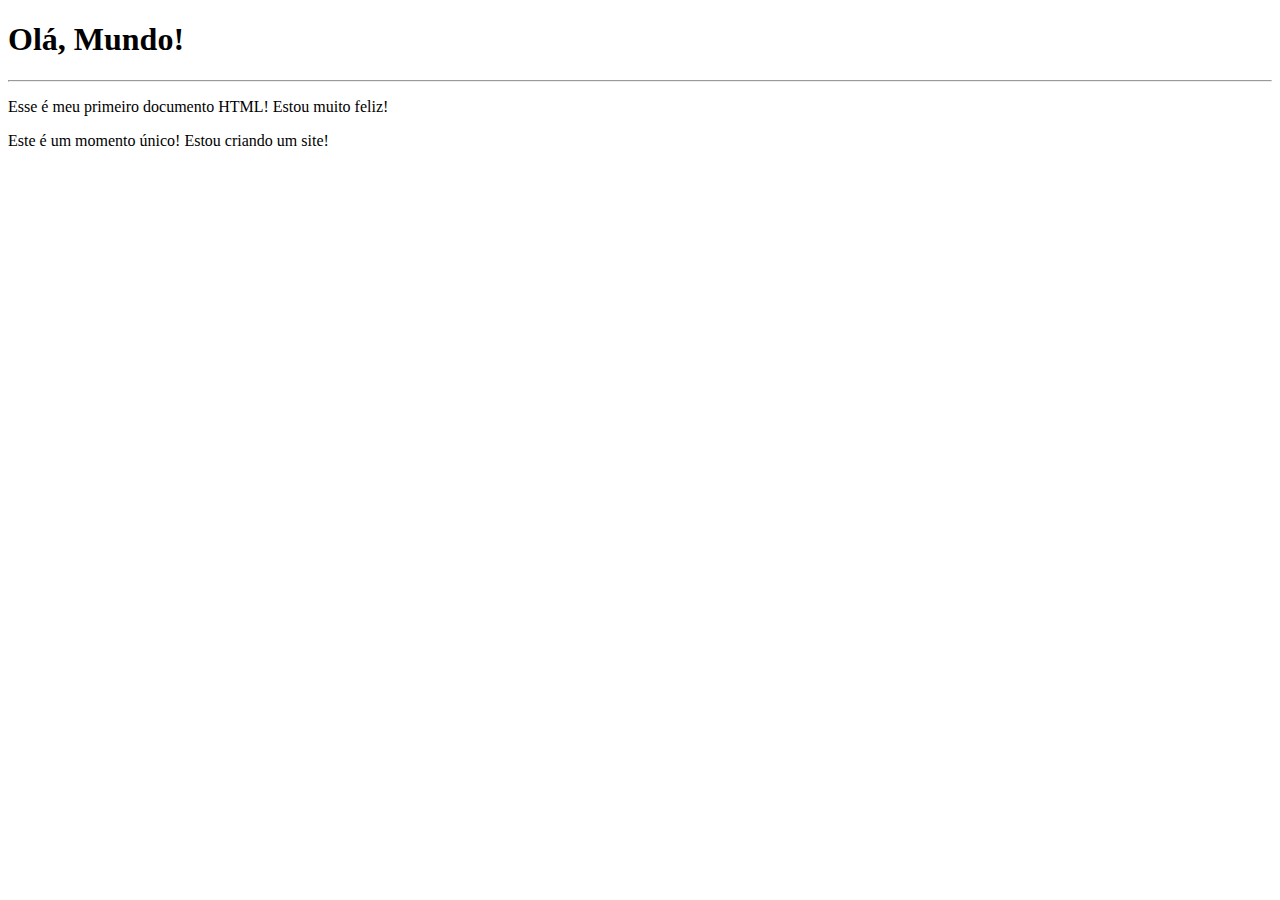
<file: Exercicios/ex001_OlaMundo/index.html>
<!DOCTYPE html>
<html lang="en">
<head>
    <meta charset="UTF-8">
    <meta http-equiv="X-UA-Compatible" content="IE=edge">
    <meta name="viewport" content="width=device-width, initial-scale=1.0">
    
    <title>Meu primeiro exercício</title>
</head>
<body>
    <h1>Olá, Mundo!</h1>
    <hr>
    <p>Esse é meu primeiro documento HTML! Estou muito feliz!</p>
    <p>Este é um momento único! Estou criando um site!</p>
    
</body>
</html>
</file>
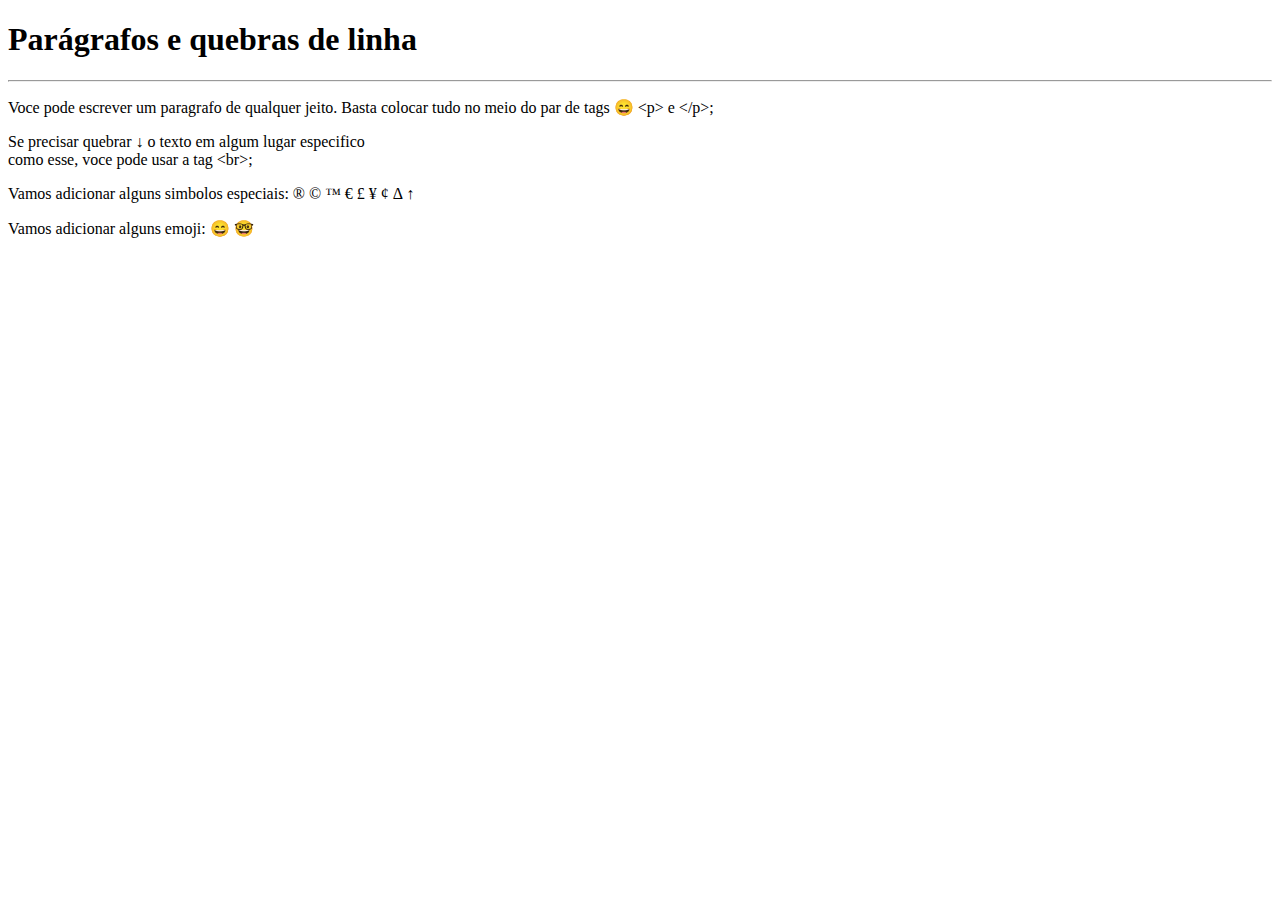
<file: Exercicios/ex002_ParagrafosQuebraLinhasEmojis/index.html>
<!DOCTYPE html>
<html lang="en">
<head>
    <meta charset="UTF-8">
    <meta http-equiv="X-UA-Compatible" content="IE=edge">
    <meta name="viewport" content="width=device-width, initial-scale=1.0">
    <title>Document</title>
</head>
<body>
        <h1>Parágrafos e quebras de linha</h1>
        <hr>
<p>Voce pode 
    escrever um paragrafo
    de qualquer jeito.
    Basta colocar tudo no meio do par de tags &#x1F604 &lt;p&gt; e &lt;/p&gt;;
</p>

<p>Se precisar quebrar &darr;
    o texto em algum lugar
    especifico <br> como esse,
    voce pode usar a tag &lt;br&gt;;
</p>

    <p>Vamos adicionar alguns simbolos especiais:
        &reg;
        &copy;
        &trade;
        &euro;
        &pound;
        &yen;
        &cent;
        &Delta;
        &uparrow;
    </p>
    <p>Vamos adicionar alguns emoji:
        &#x1F604;
        &#x1F913;

    </p>

</body>
</html>
</file>
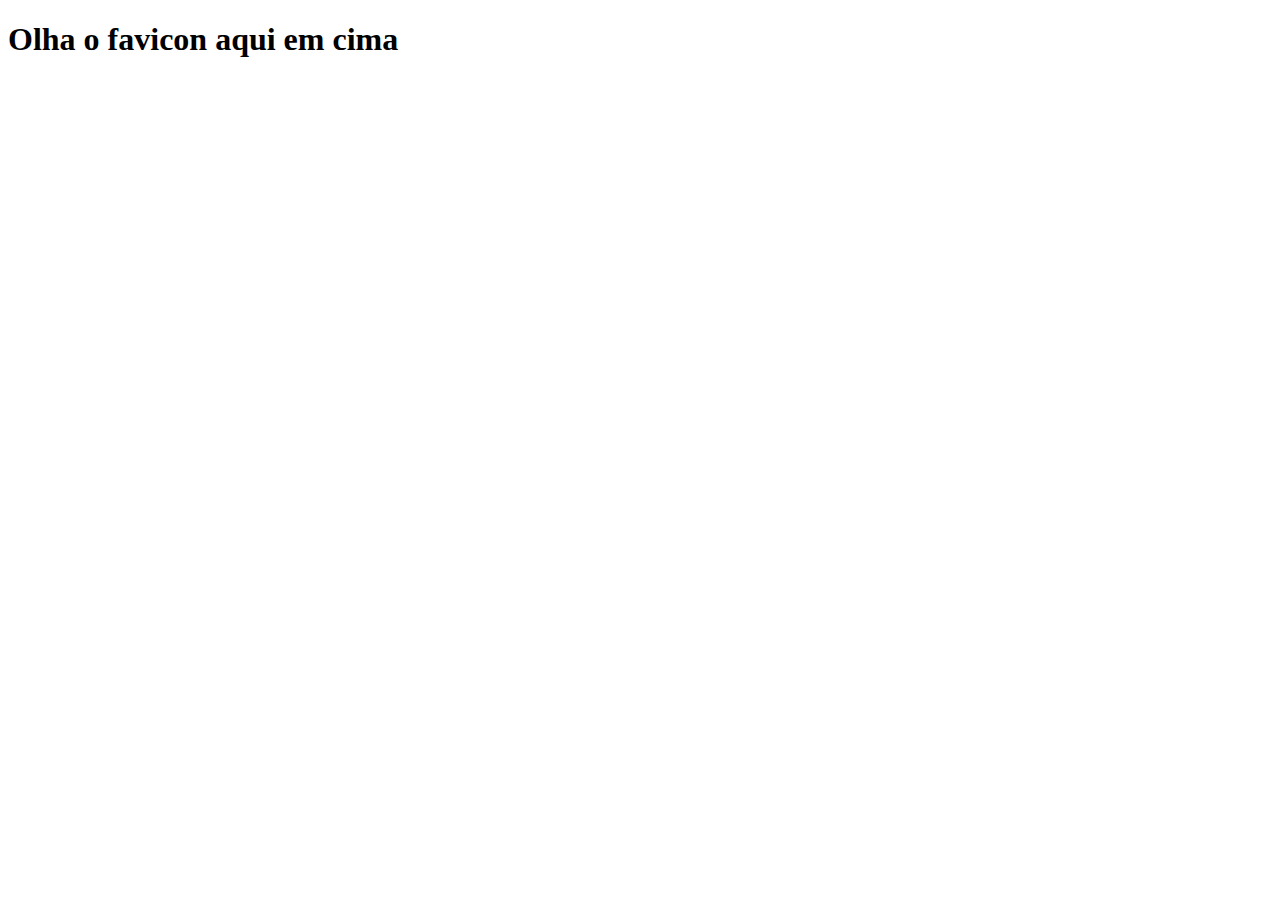
<file: Exercicios/ex004_ImagensFavicons/index.html>
<!DOCTYPE html>
<html lang="pt-br">
<head>
    <meta charset="UTF-8">
    <meta http-equiv="X-UA-Compatible" content="IE=edge">
    <meta name="viewport" content="width=device-width, initial-scale=1.0">
    <link rel="shortcut icon" href="favicon.ico" type="image/x-icon">
    <title>Teste de Favicon</title>
    <h1>Olha o favicon aqui em cima</h1>
</head>
<body>
    
</body>
</html>
</file>
<file: TrabTECWEB/baseCSS.css>
* {
    margin: 20px;
    padding: 0;
}
table{
    width: 900px;
    height: 300px;
}
</file>
<file: TrabTECWEB2/baseCSS.css>
span{
    font-size: 20px;
}
*{
    margin: 30px;
}
img{
    float: right;
    margin-right: 250px;
}
header{
    border-top-left-radius: 40px;
    border-bottom-right-radius: 40px;
    line-height: 60px;   
}
</file>
